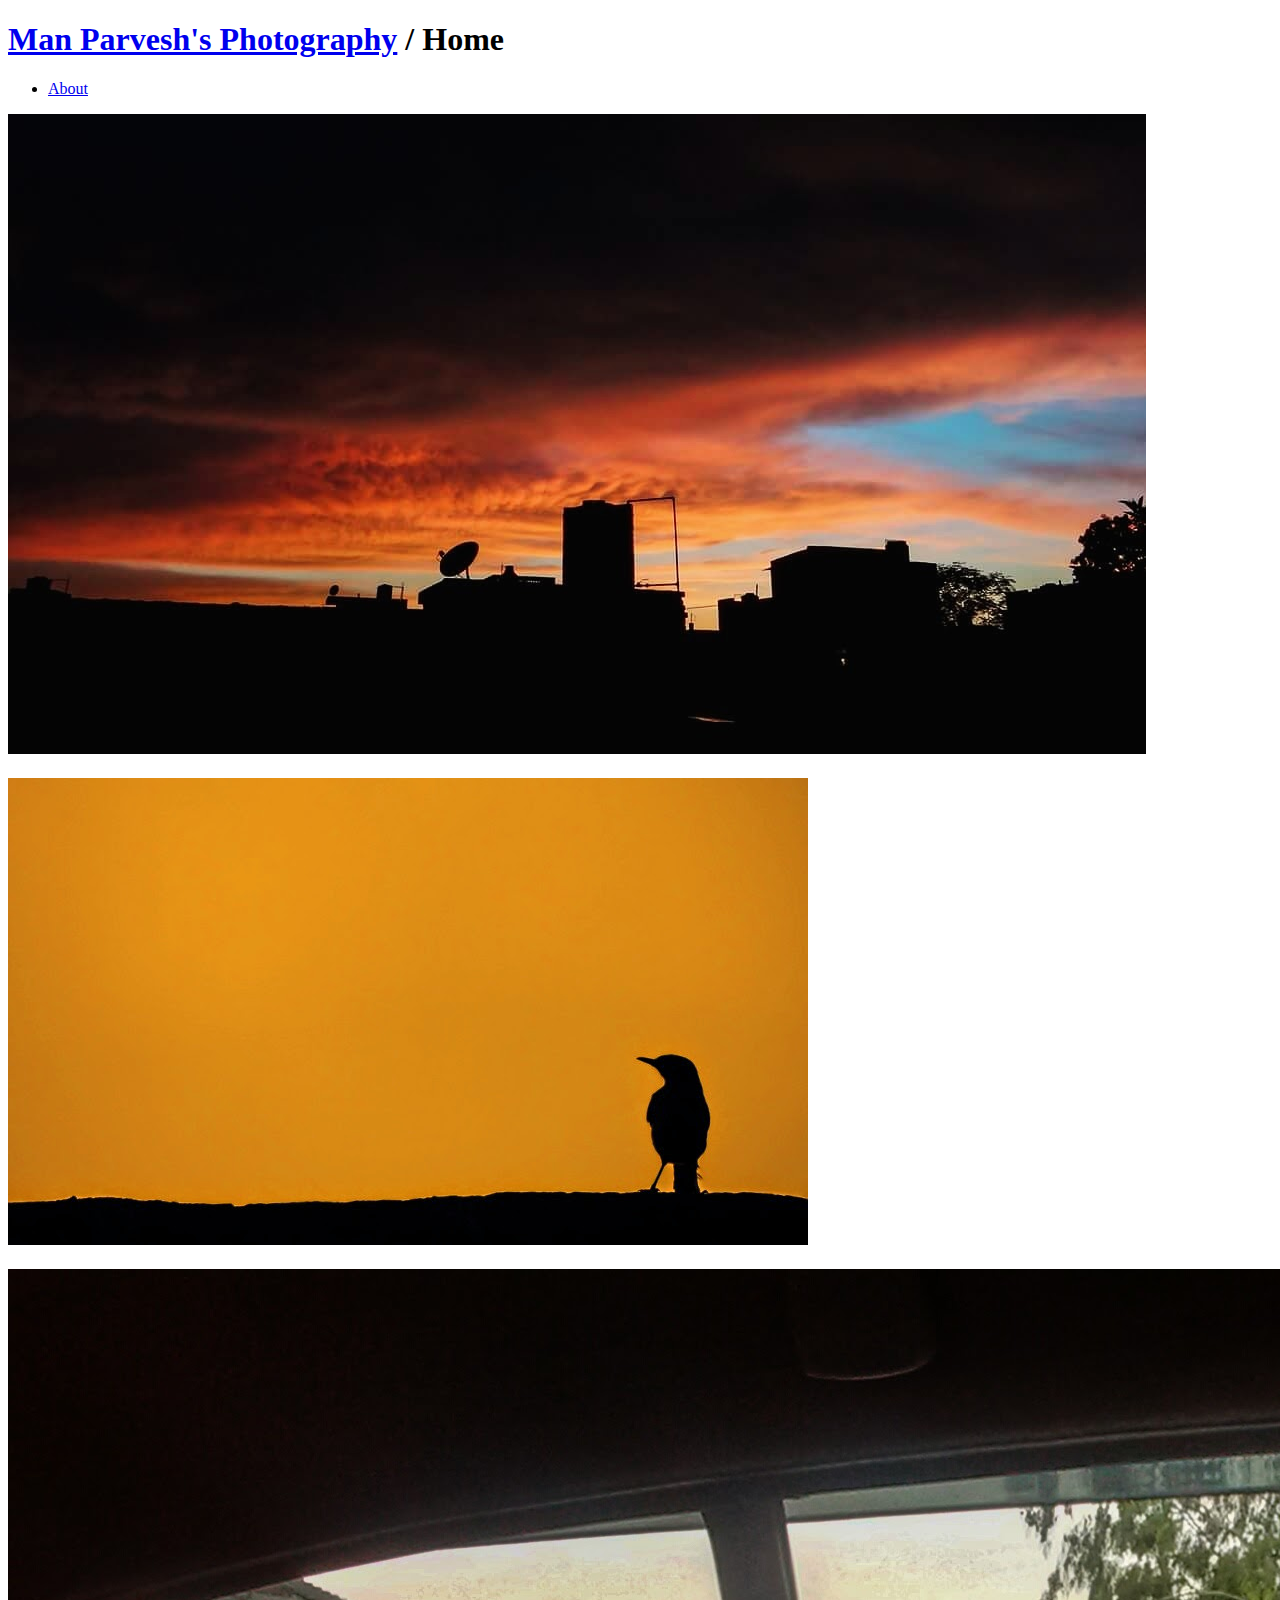
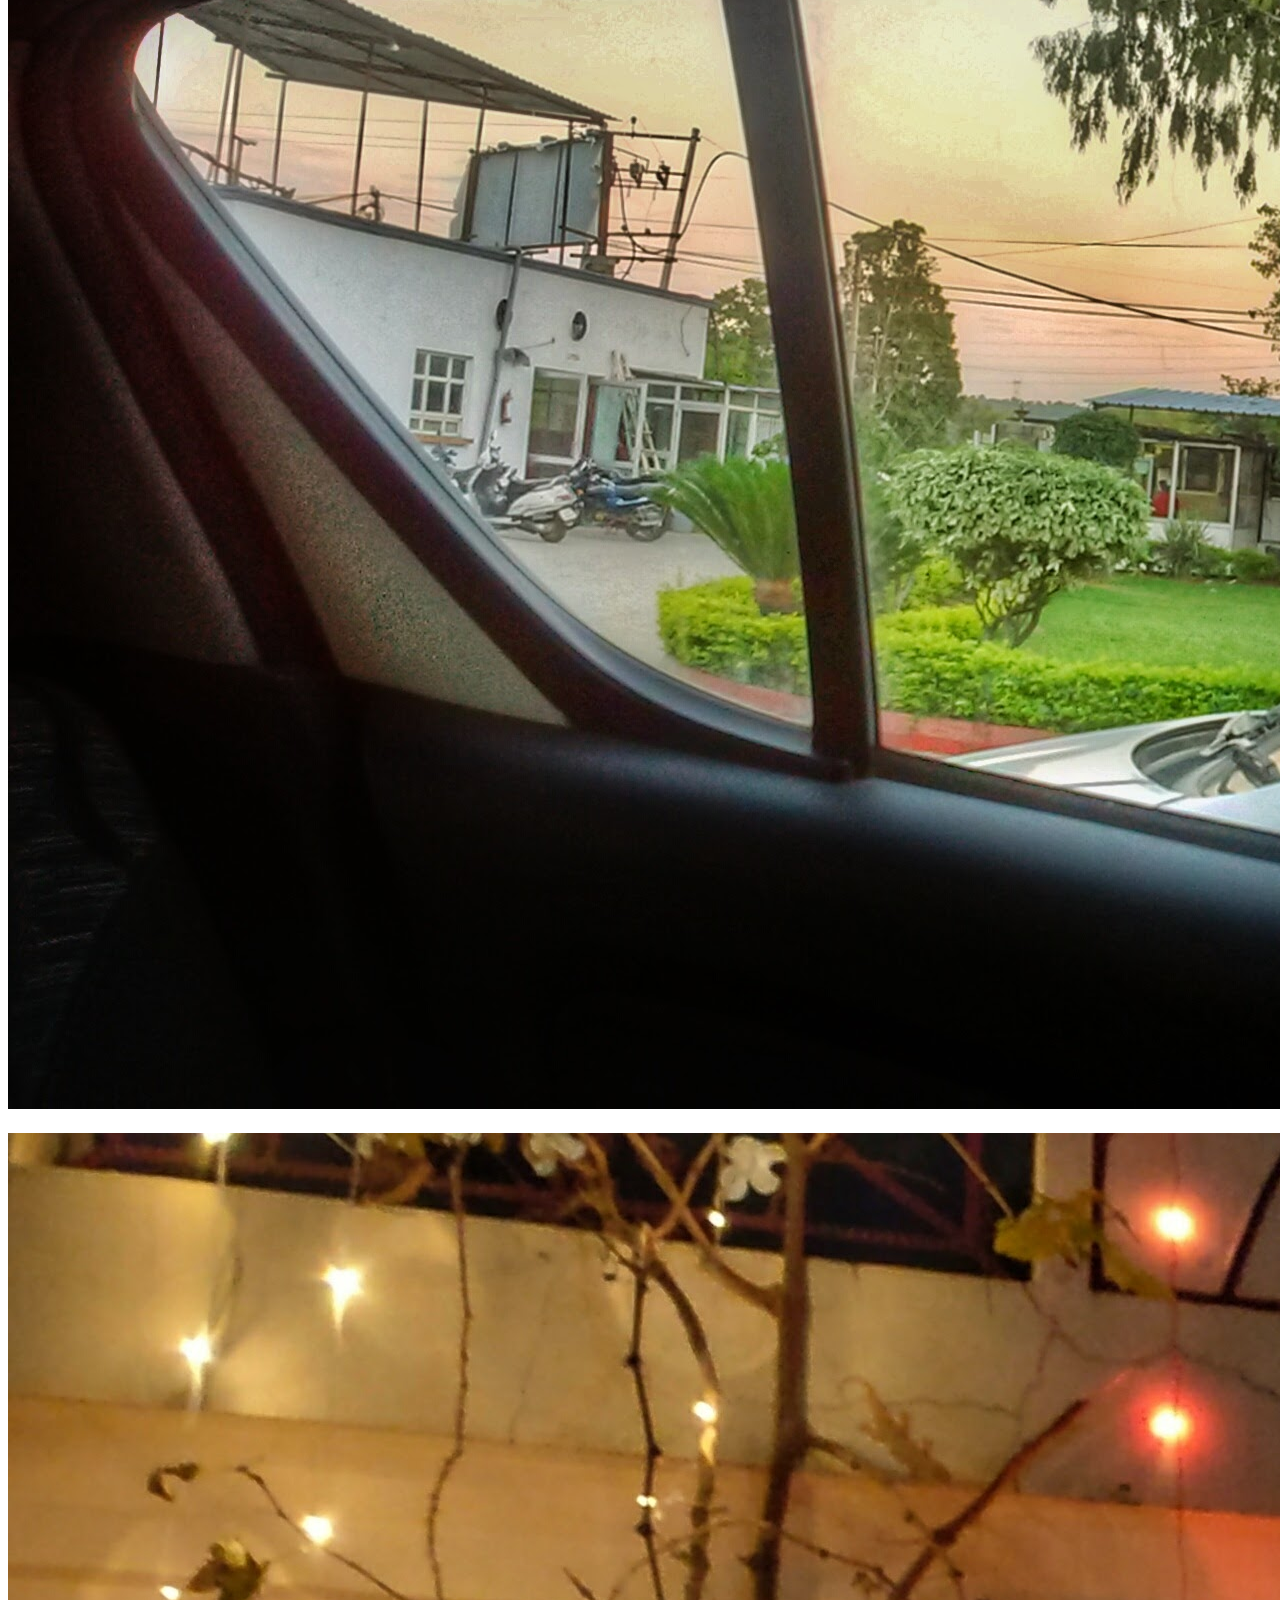
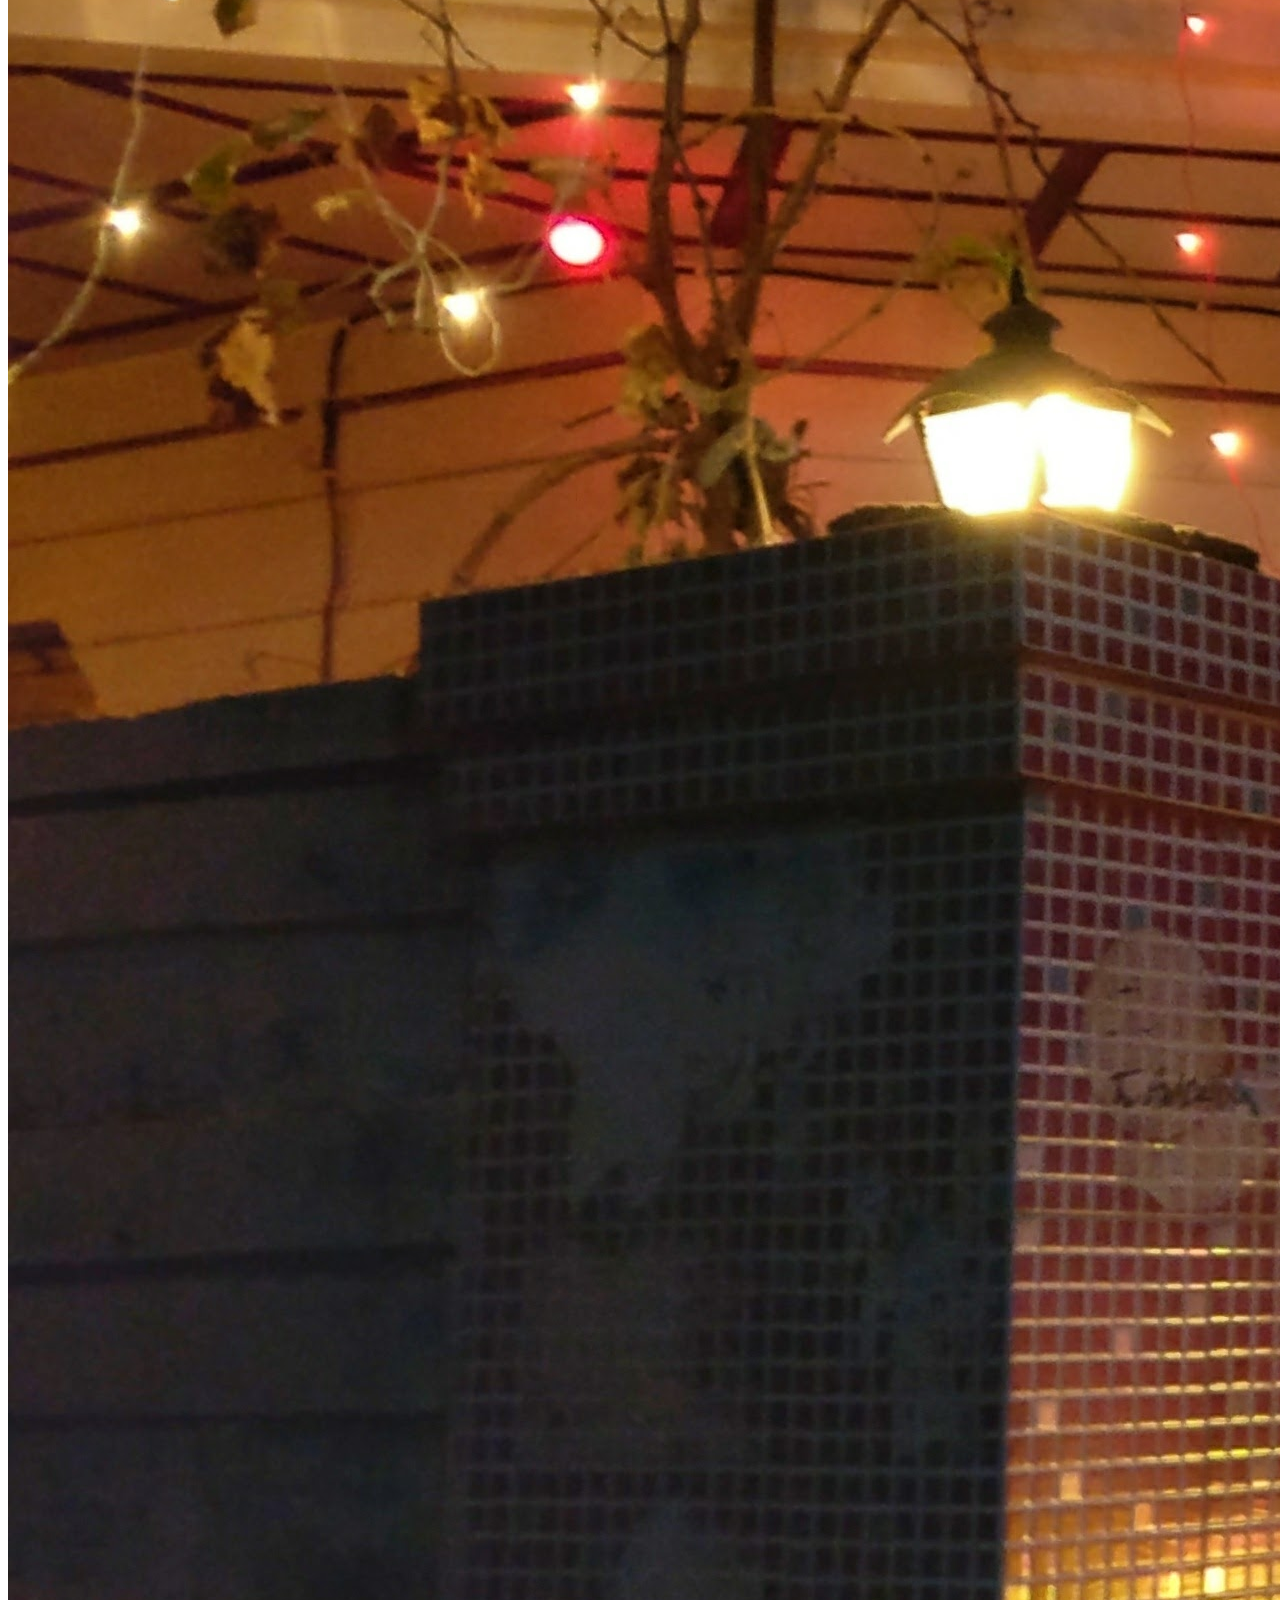
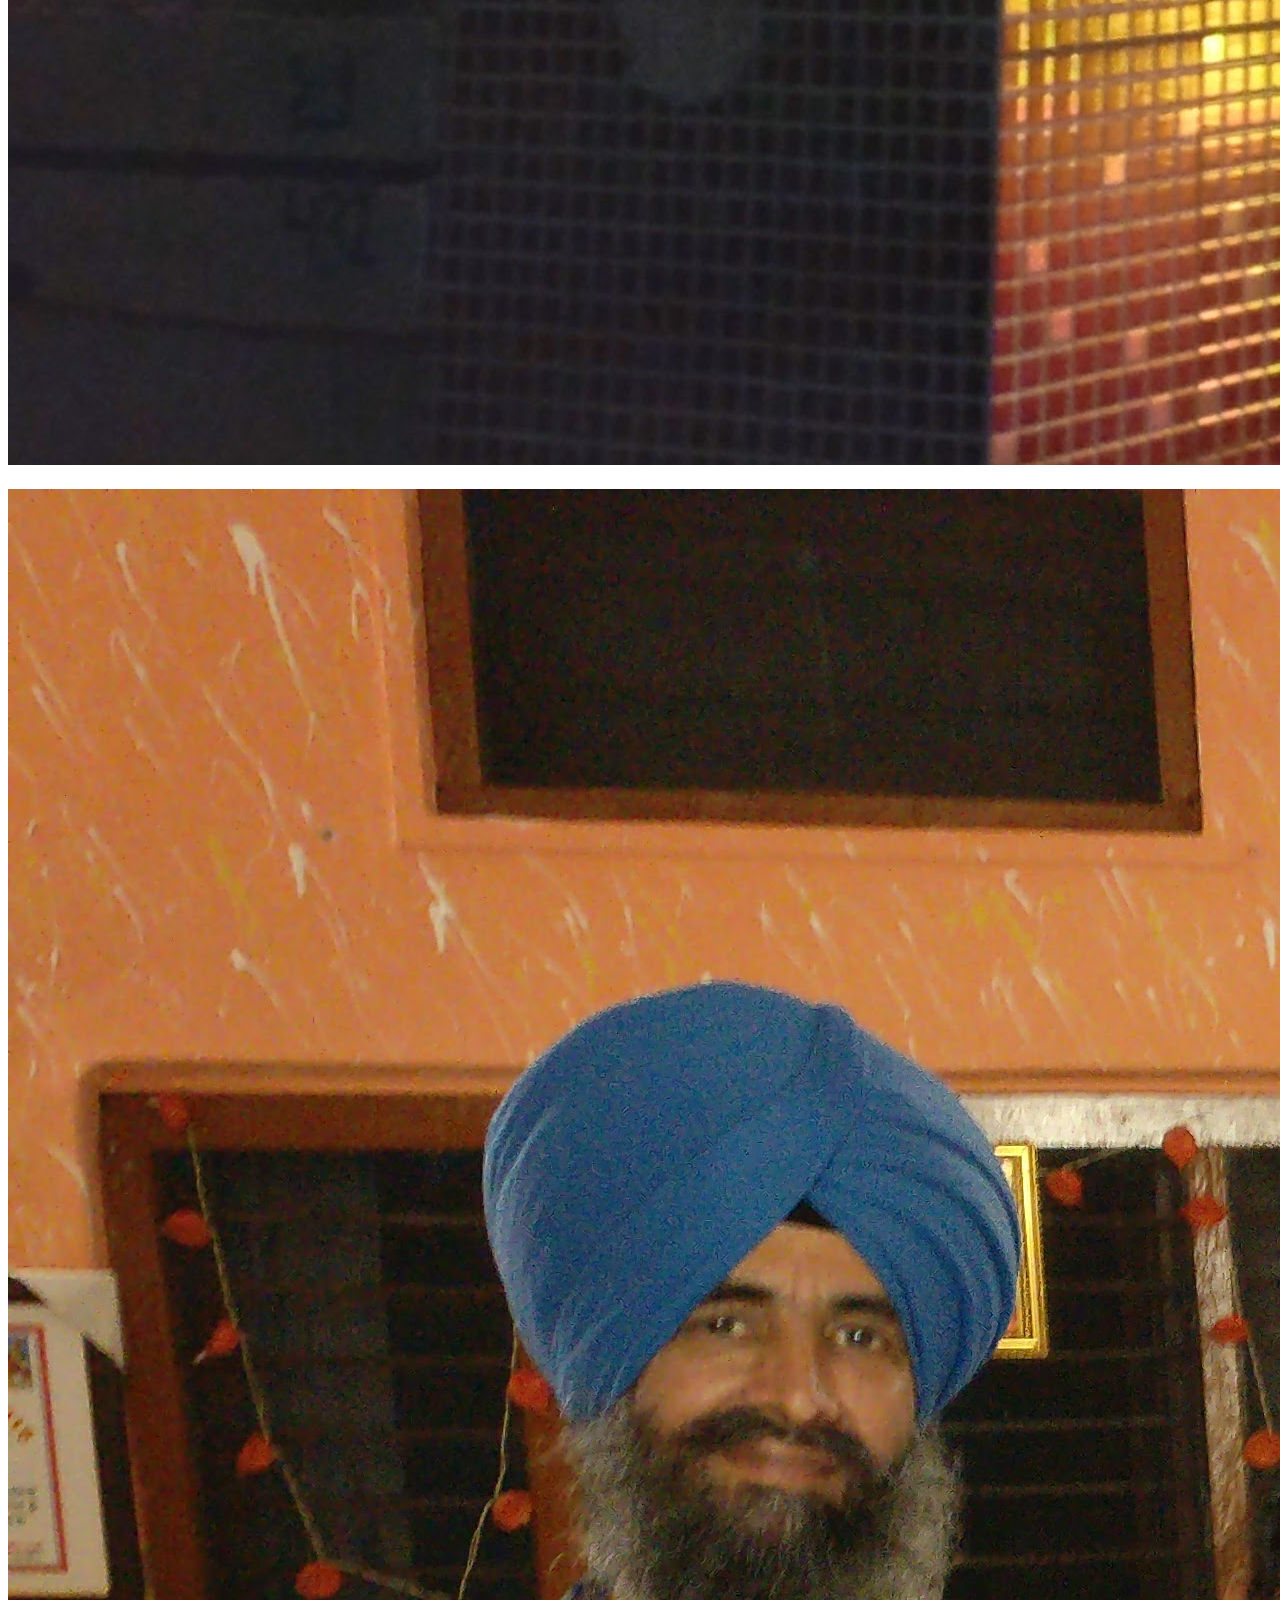
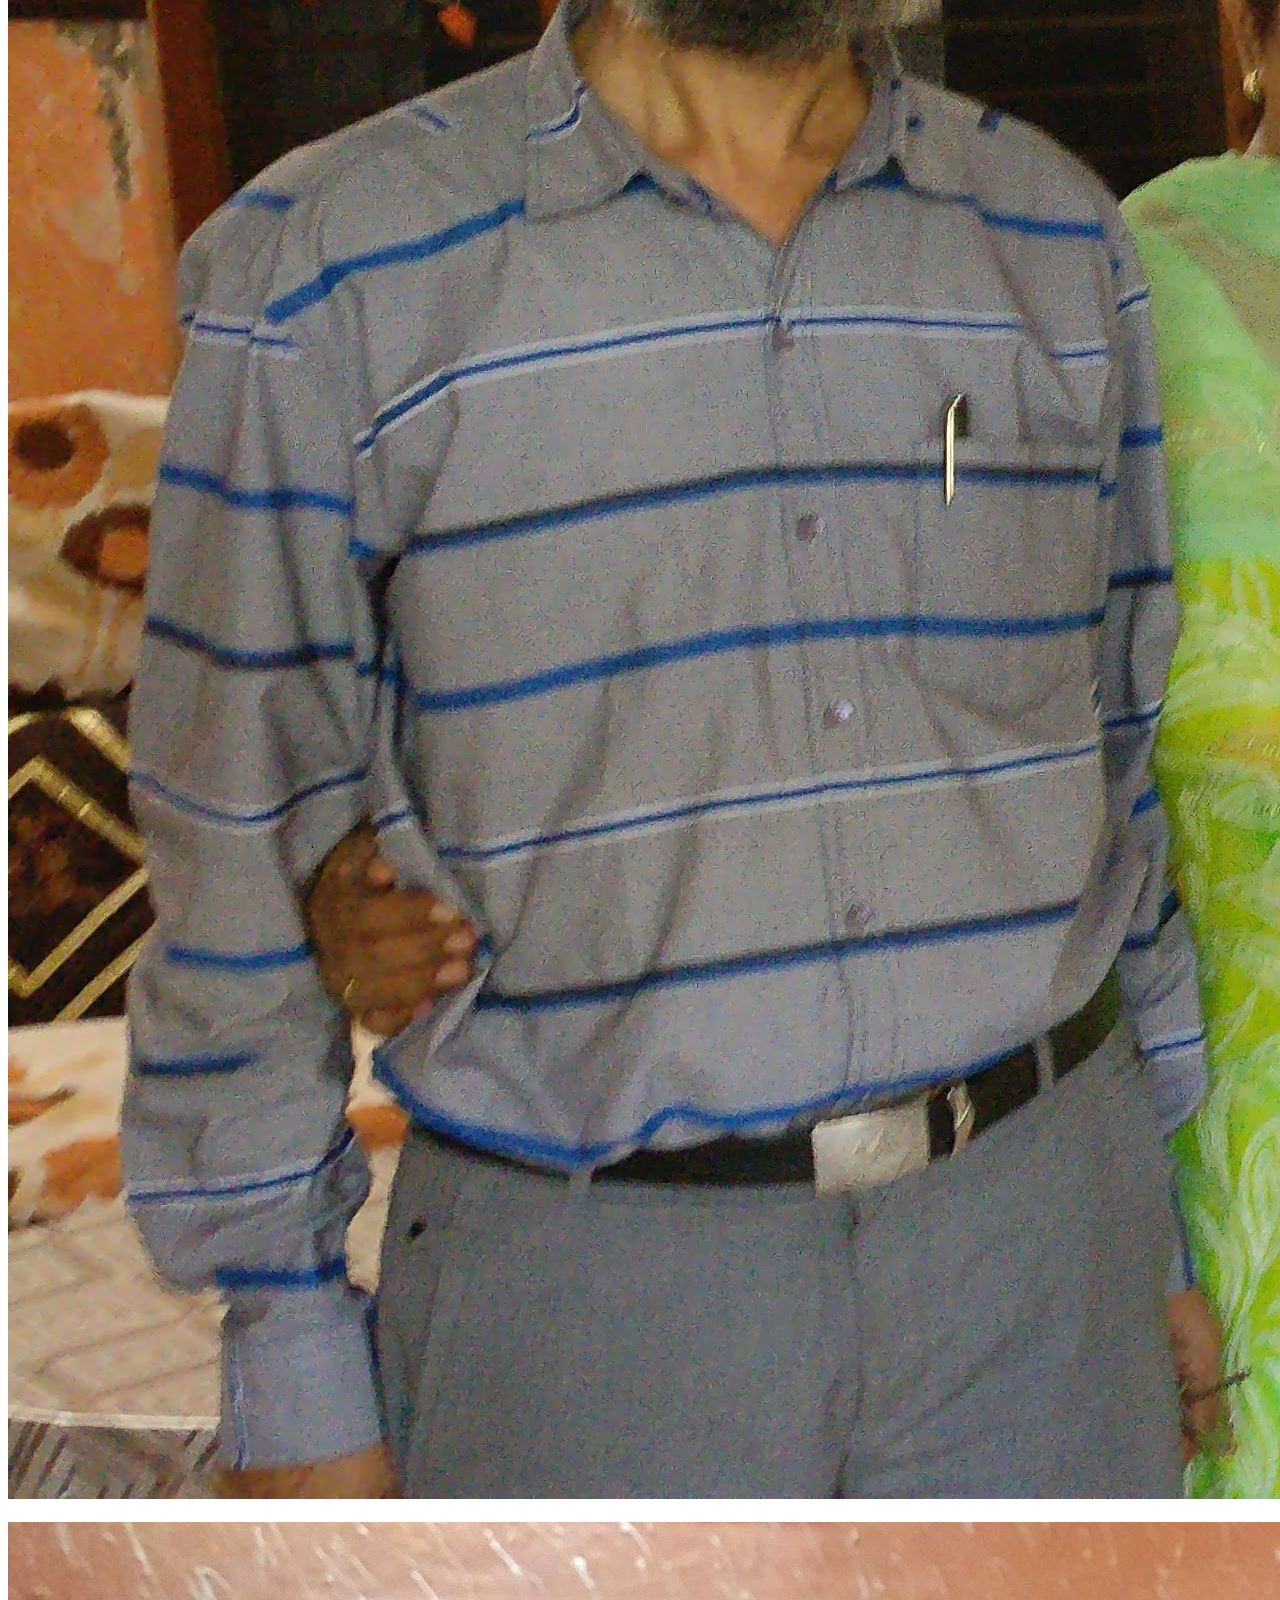
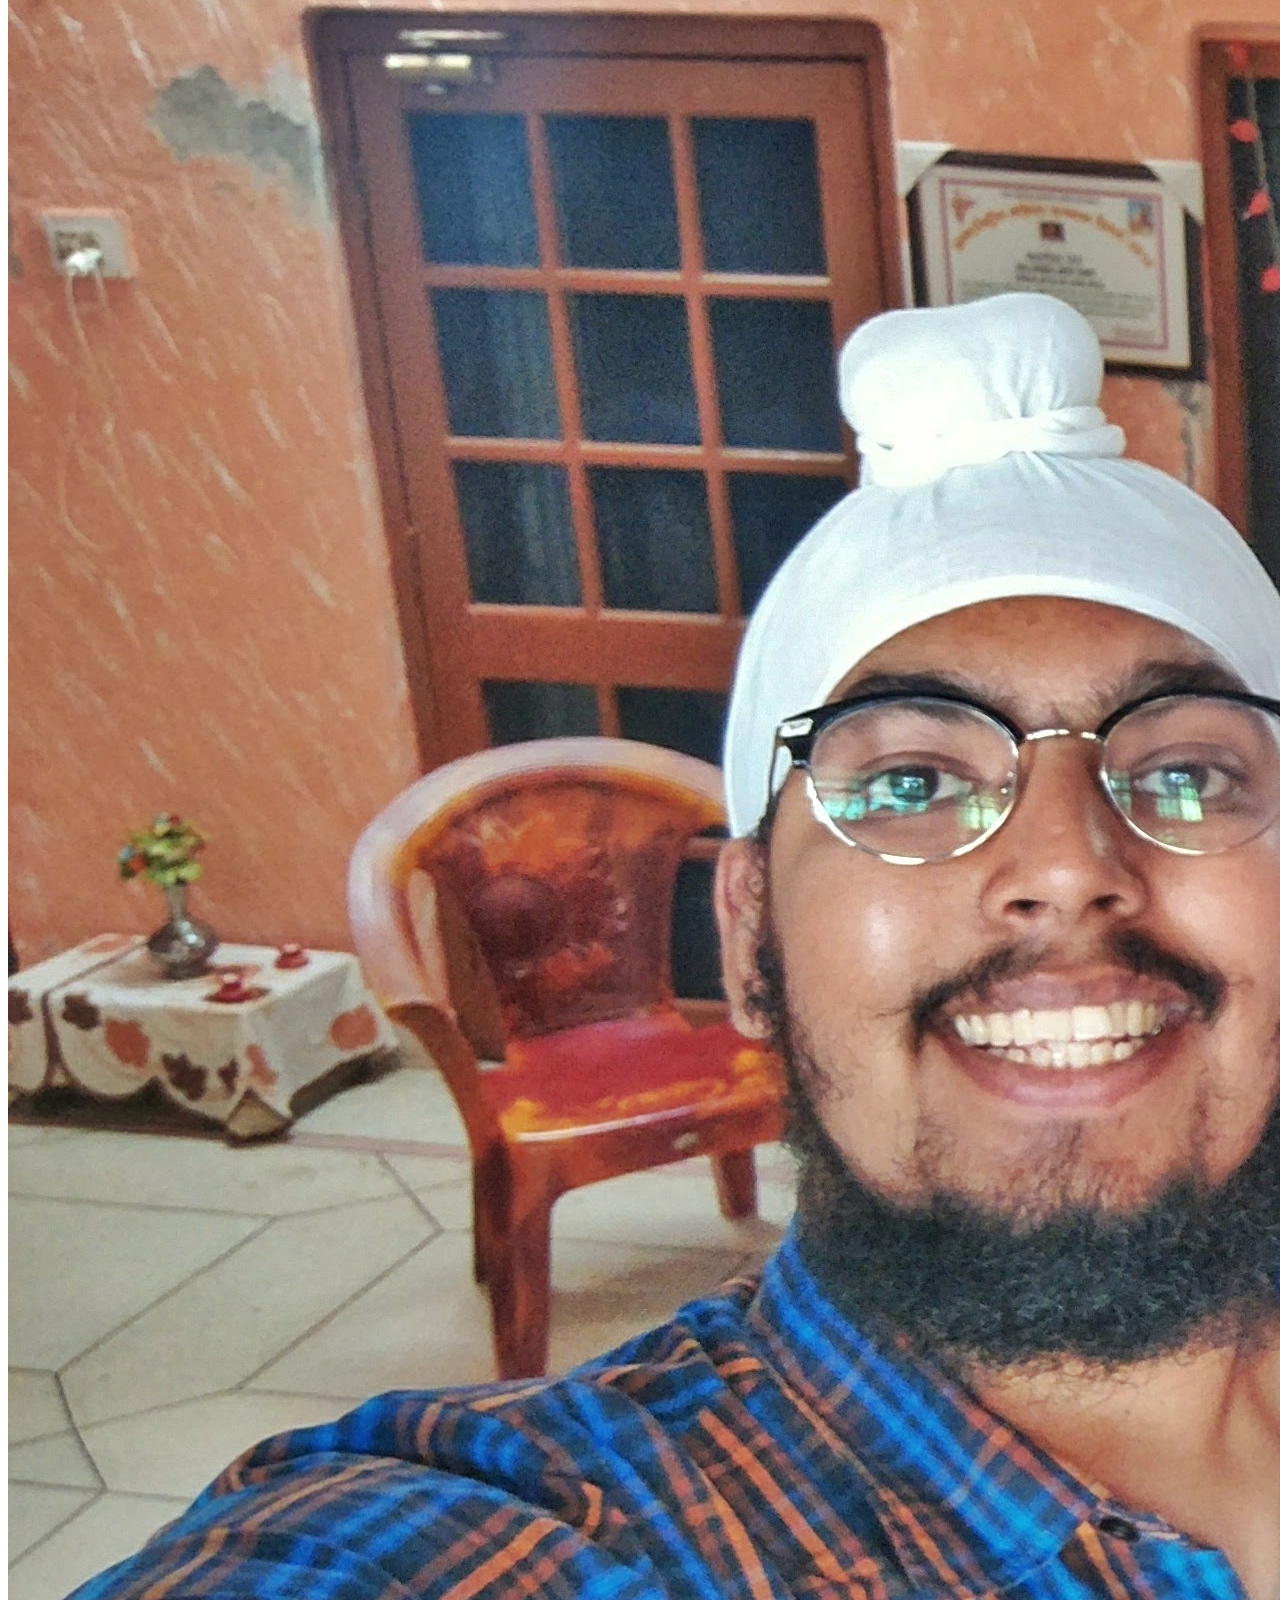
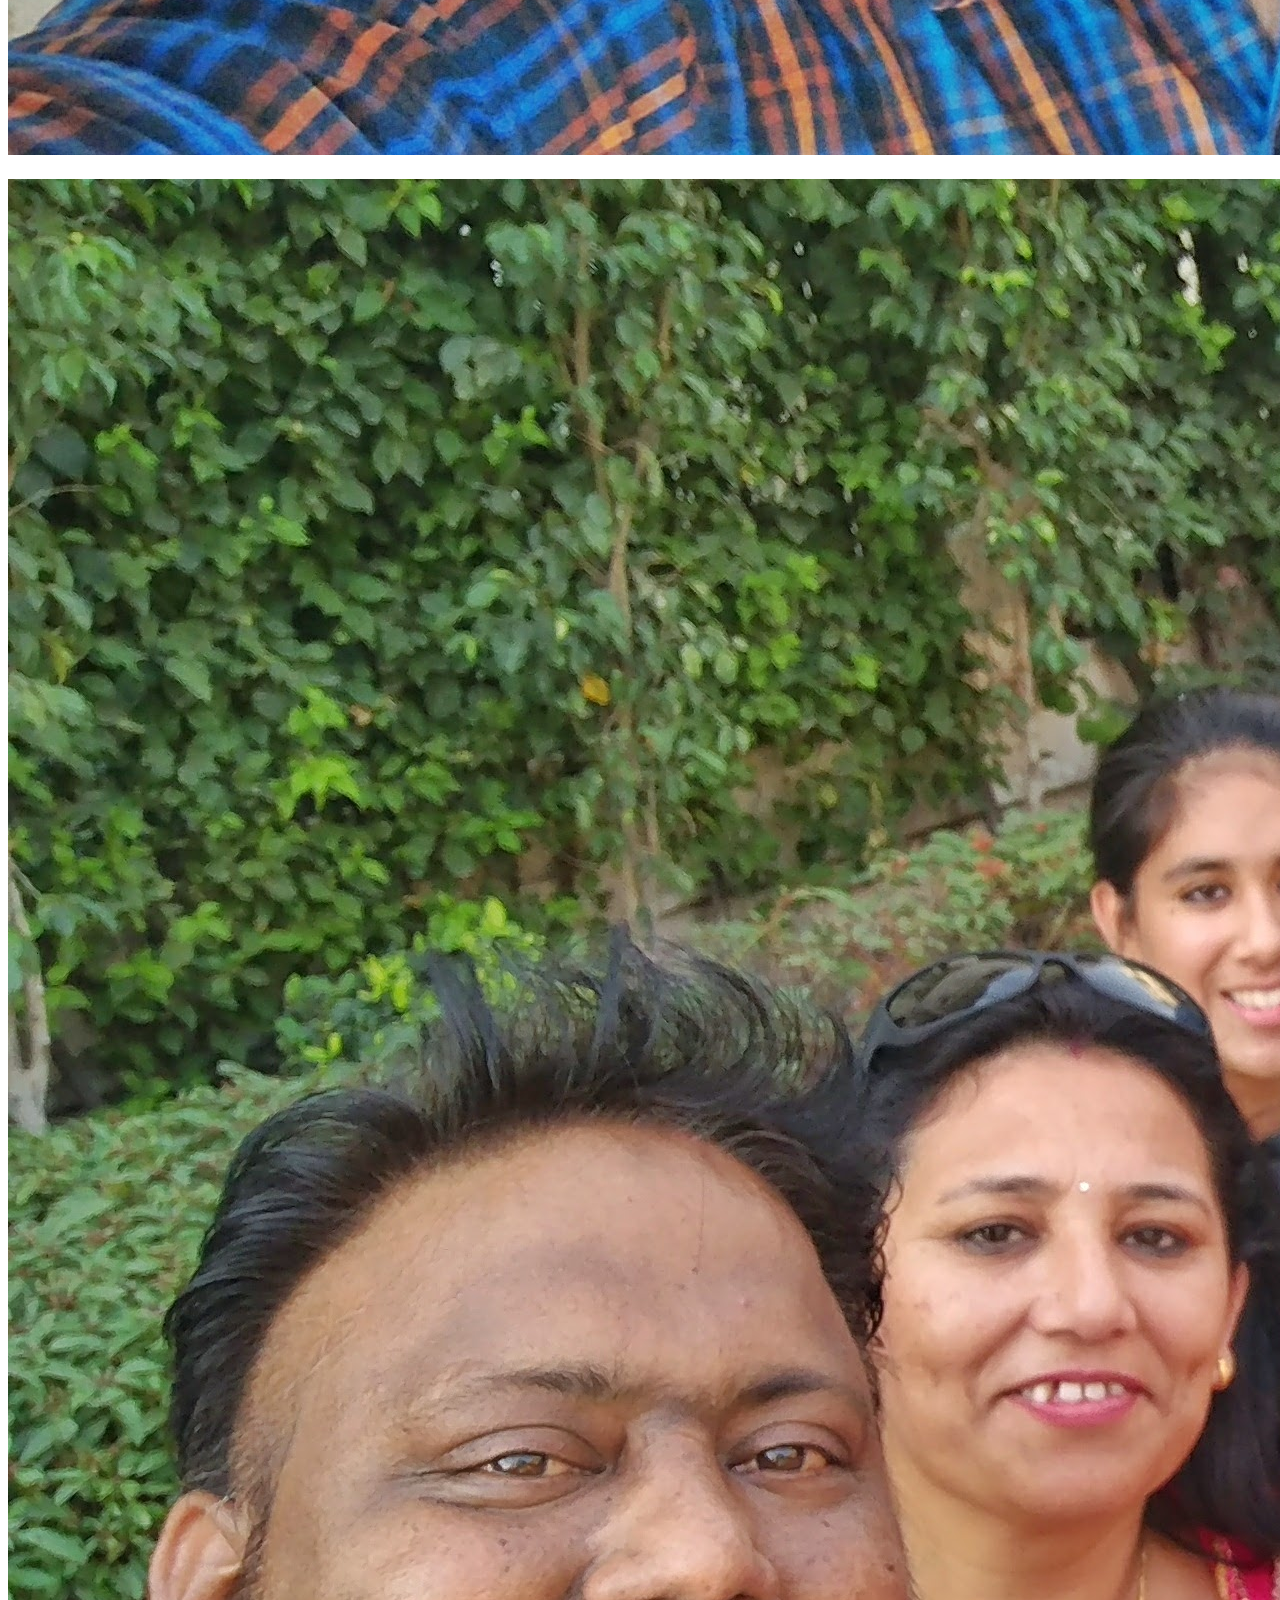
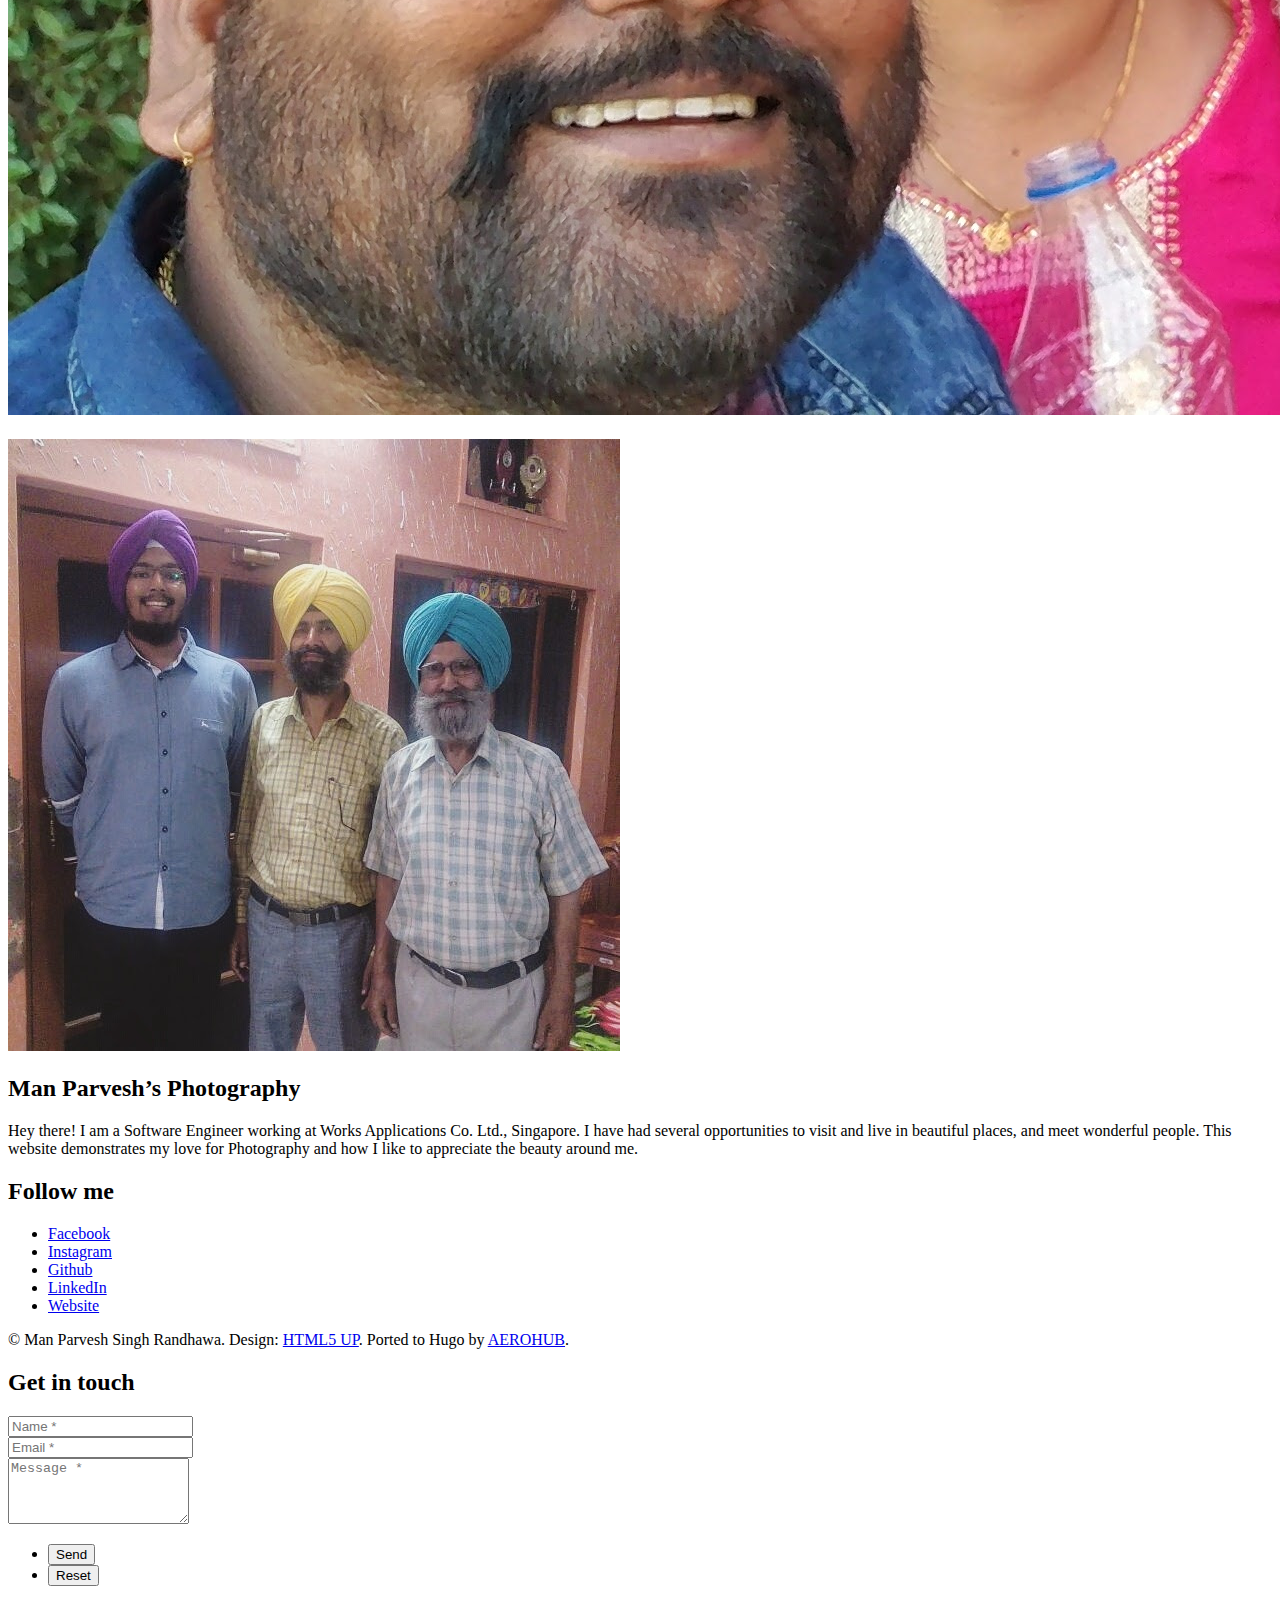
<file: home/index.html>
<!DOCTYPE HTML>
<!-- Phugo - Photogallery Theme for Hugo -->
<!-- by Pavel Kanyshev | github.com/aerohub -->
<!-- It's based on Multiverse by HTML5 UP -->
<!-- html5up.net | @ajlkn -->
<!-- Free for personal and commercial use -->
<!-- under the CCA 3.0 license (html5up.net/license) -->
<html lang="en-us">
<head>
    <title>
Home - Man Parvesh&#39;s Photography
</title>
    <meta charset="utf-8" />
    <meta name="viewport" content="width=device-width, initial-scale=1, user-scalable=no" />
    <meta name="description" content="Photography by Man Parvesh">
    <meta name="author" content="manparvesh">
    <meta name="keywords" content="phugo, photogallery, photoblog, photography, manparvesh">
    <meta name="generator" content="Hugo 0.55.6" />
    <!--[if lte IE 8]>
    <script src="https://photos.manparvesh.com/assets/js/ie/html5shiv.js"></script>
    <![endif]-->
    <link rel="stylesheet" href="https://photos.manparvesh.com/assets/css/main.css" />
    <!--[if lte IE 9]>
    <link rel="stylesheet" href="https://photos.manparvesh.com/assets/css/ie9.css" />
    <![endif]-->
    <!--[if lte IE 8]>
    <link rel="stylesheet" href="https://photos.manparvesh.com/assets/css/ie8.css" />
    <![endif]-->
    <link rel="shortcut icon" href="https://photos.manparvesh.com/favicon.ico">
    
<script type="application/javascript">
var doNotTrack = false;
if (!doNotTrack) {
	window.ga=window.ga||function(){(ga.q=ga.q||[]).push(arguments)};ga.l=+new Date;
	ga('create', 'UA-79116900-1', 'auto');
	
	ga('send', 'pageview');
}
</script>
<script async src='https://www.google-analytics.com/analytics.js'></script>

</head>
<body>
        
    <div id="wrapper">

    <header id="header">


    <h1>
    <a href="https://photos.manparvesh.com/"><strong>Man Parvesh&#39;s Photography</strong></a>
    
    
    
    / Home
    
    
    
    
    
    
    </h1>
	<nav>
		<ul>
		
			<li><a href="#footer" class="icon fa-info-circle">About</a></li>
		
		</ul>
	</nav>

</header>
        
        
<div id="main">
    <article class="thumb">
	<a href="/img/home/000%20vibrant%20evening.jpg" class="image"><img src="/img/home/000%20vibrant%20evening.jpg" alt="" /></a>
	<h2></h2>
	<p></p>
</article>

<article class="thumb">
	<a href="/img/home/001%20evening%20bird.jpg" class="image"><img src="/img/home/001%20evening%20bird.jpg" alt="" /></a>
	<h2></h2>
	<p></p>
</article>

<article class="thumb">
	<a href="/img/home/002%20baari.jpg" class="image"><img src="/img/home/002%20baari.jpg" alt="" /></a>
	<h2></h2>
	<p></p>
</article>

<article class="thumb">
	<a href="/img/home/003%20home%20diwali%202017.jpg" class="image"><img src="/img/home/003%20home%20diwali%202017.jpg" alt="" /></a>
	<h2></h2>
	<p></p>
</article>

<article class="thumb">
	<a href="/img/home/004%20famleeee.jpg" class="image"><img src="/img/home/004%20famleeee.jpg" alt="" /></a>
	<h2></h2>
	<p></p>
</article>

<article class="thumb">
	<a href="/img/home/005%20pathankot.jpg" class="image"><img src="/img/home/005%20pathankot.jpg" alt="" /></a>
	<h2></h2>
	<p></p>
</article>

<article class="thumb">
	<a href="/img/home/006%20ludhiana.jpg" class="image"><img src="/img/home/006%20ludhiana.jpg" alt="" /></a>
	<h2></h2>
	<p></p>
</article>

<article class="thumb">
	<a href="/img/home/007%20men%20of%20the%20fam.jpg" class="image"><img src="/img/home/007%20men%20of%20the%20fam.jpg" alt="" /></a>
	<h2></h2>
	<p></p>
</article>

</div>


    <!-- Footer -->
    <footer id="footer" class="panel">
        <div class="inner split">
            <div>
                <section>
                    <h2>Man Parvesh&rsquo;s Photography</h2>
                    <p>Hey there! I am a Software Engineer working at Works Applications Co. Ltd., Singapore. I have had several opportunities to visit and live in beautiful places, and meet wonderful people. This website demonstrates my love for Photography and how I like to appreciate the beauty around me.</p>
                </section>
                <section>
                    <h2>Follow me</h2>
                    <ul class="icons">
                    
                        <li><a href="https://www.facebook.com/manparvesh" class="icon fa-facebook"><span class="label">Facebook</span></a></li>
                    
                        <li><a href="https://www.instagram.com/manparveshsr/" class="icon fa-instagram"><span class="label">Instagram</span></a></li>
                    
                        <li><a href="https://github.com/manparvesh" class="icon fa-github"><span class="label">Github</span></a></li>
                    
                        <li><a href="https://www.linkedin.com/in/manparvesh/" class="icon fa-linkedin"><span class="label">LinkedIn</span></a></li>
                    
                        <li><a href="https://manparvesh.com/" class="icon fa-globe"><span class="label">Website</span></a></li>
                    
                    </ul>
                </section>
                <p class="copyright">
                    &copy; Man Parvesh Singh Randhawa. Design: <a href="http://html5up.net">HTML5 UP</a>. Ported to Hugo by <a href="//github.com/aerohub">AEROHUB</a>.
                </p>
            </div>
            <div>
                <section>
                    <h2>Get in touch</h2>
                    <form method="post" action="//formspree.io/manparveshsinghrandhawa@gmail.com" novalidate>
                        <div class="field half first">
                            <input type="text" name="name" required data-validation-required-message="Please, enter your name" id="name" placeholder="Name *" />
                        </div>
                        <div class="field half">
                            <input type="email" name="email" required data-validation-required-message="Please, enter your email." id="email" placeholder="Email *" />
                        </div>
                        <div class="field">
                            <textarea name="message" required data-validation-required-message="Please, enter your message" id="message" rows="4" placeholder="Message *"></textarea>
                        </div>
                        <ul class="actions">
                            <li><input type="submit" value="Send" class="special" /></li>
                            <li><input type="reset" value="Reset" /></li>
                        </ul>
                    </form>
                </section>
            </div>
        </div>
    </footer>

    </div>

<script src="https://photos.manparvesh.com/assets/js/jquery.min.js"></script>
<script src="https://photos.manparvesh.com/assets/js/jquery.poptrox.min.js"></script>
<script src="https://photos.manparvesh.com/assets/js/skel.min.js"></script>
<script src="https://photos.manparvesh.com/assets/js/util.js"></script>
<!--[if lte IE 8]>
<script src="https://photos.manparvesh.com/assets/js/ie/respond.min.js"></script>
<![endif]-->
<script src="https://photos.manparvesh.com/assets/js/main.js"></script>

</body>
</html>
</file>
